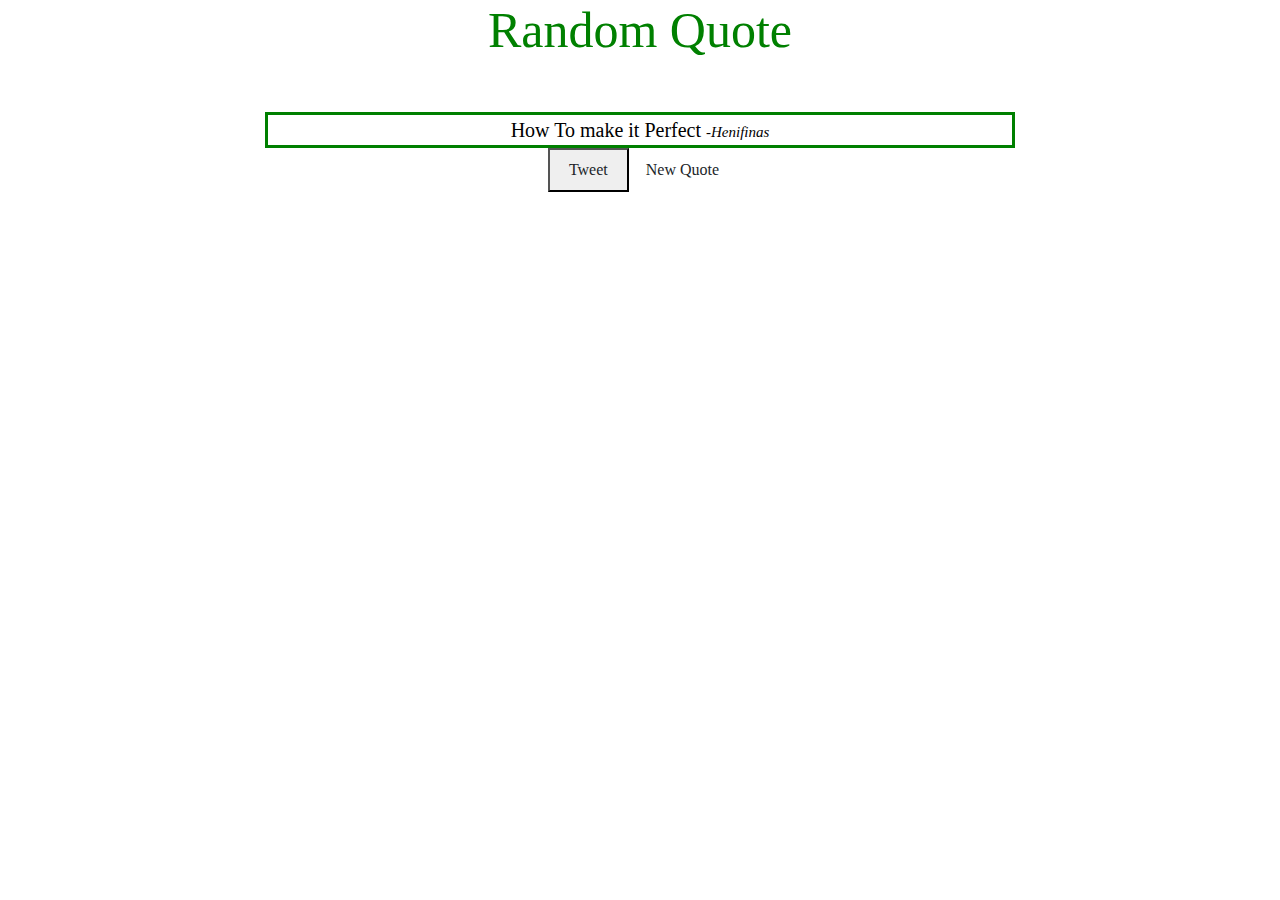
<file: Random Quote/index.html>
<!DOCTYPE html>
<html >
<head>
  <meta charset="UTF-8">
  <title>A Pen by  Hennifinas</title>
  
  
  <link rel='stylesheet prefetch' href='https://cdnjs.cloudflare.com/ajax/libs/twitter-bootstrap/4.0.0-alpha.6/css/bootstrap.min.css'>

      <link rel="stylesheet" href="css/style.css">

  
</head>

<body>
  <div class="container-fluid text-center">
  <h1>Random Quote</h1>
  
  <br/>
 
  <div class="quotes">
  <span class="quote">How To make it Perfect</span>
  <span class="author">-Henifinas</span>
  </div>
  <button> <a href="#" class="btn"  id="tweet">Tweet</a></button>
   <button class="btn" type="submit" id="NewQuote">New Quote</button>
  
</div>
  <script src='https://cdnjs.cloudflare.com/ajax/libs/jquery/3.1.1/jquery.min.js'></script>

    <script src="js/index.js"></script>

</body>
</html>
</file>
<file: Random Quote/css/style.css>
body{
  background-color:white ;
  font-family:"Microsoft PhagsPa";
}
h1{
  color:green;
  font-size:50px;  
}

.quotes{
  width:60%;
  margin-right:auto;
  margin-left:auto;
  border-color: green;
  border-style:solid;
  margin-top:20px;
  height:auto;
  color:black; 
}
.quotes{
  font-size:20px;
}

.author {
  font-size:15px;
  font-style:Italic;
}
</file>
